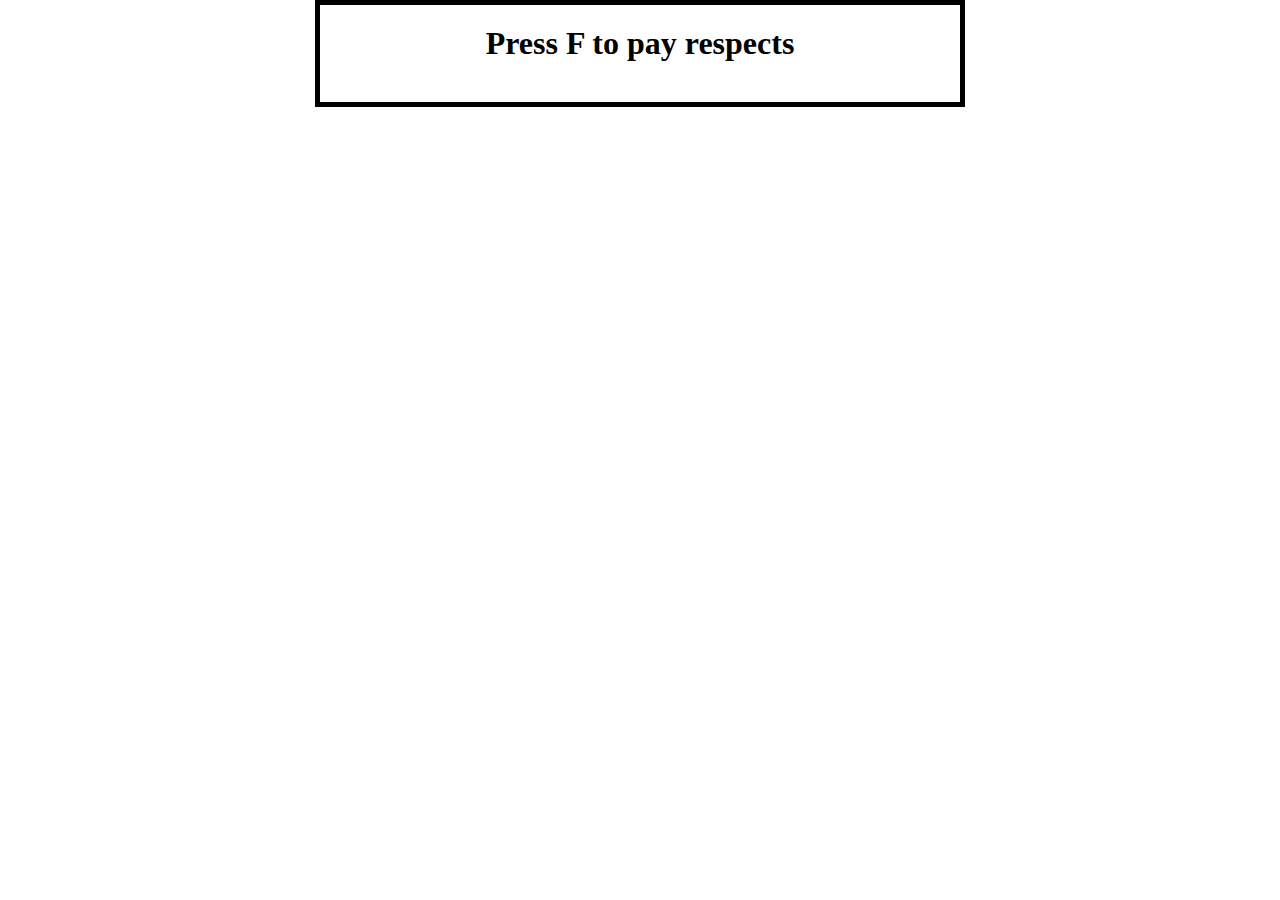
<file: index.html>
<!DOCTYPE html>
<html>
	<head>
		<link href="./styles/style.css" rel="stylesheet" type="text/css">
		<meta charset="utf-8">
		<title>F</title>
	</head>
	<body>
		<h1>Press F to pay respects</h1>
		<script src="scripts/main.js"></script>
	</body>
</html>
</file>
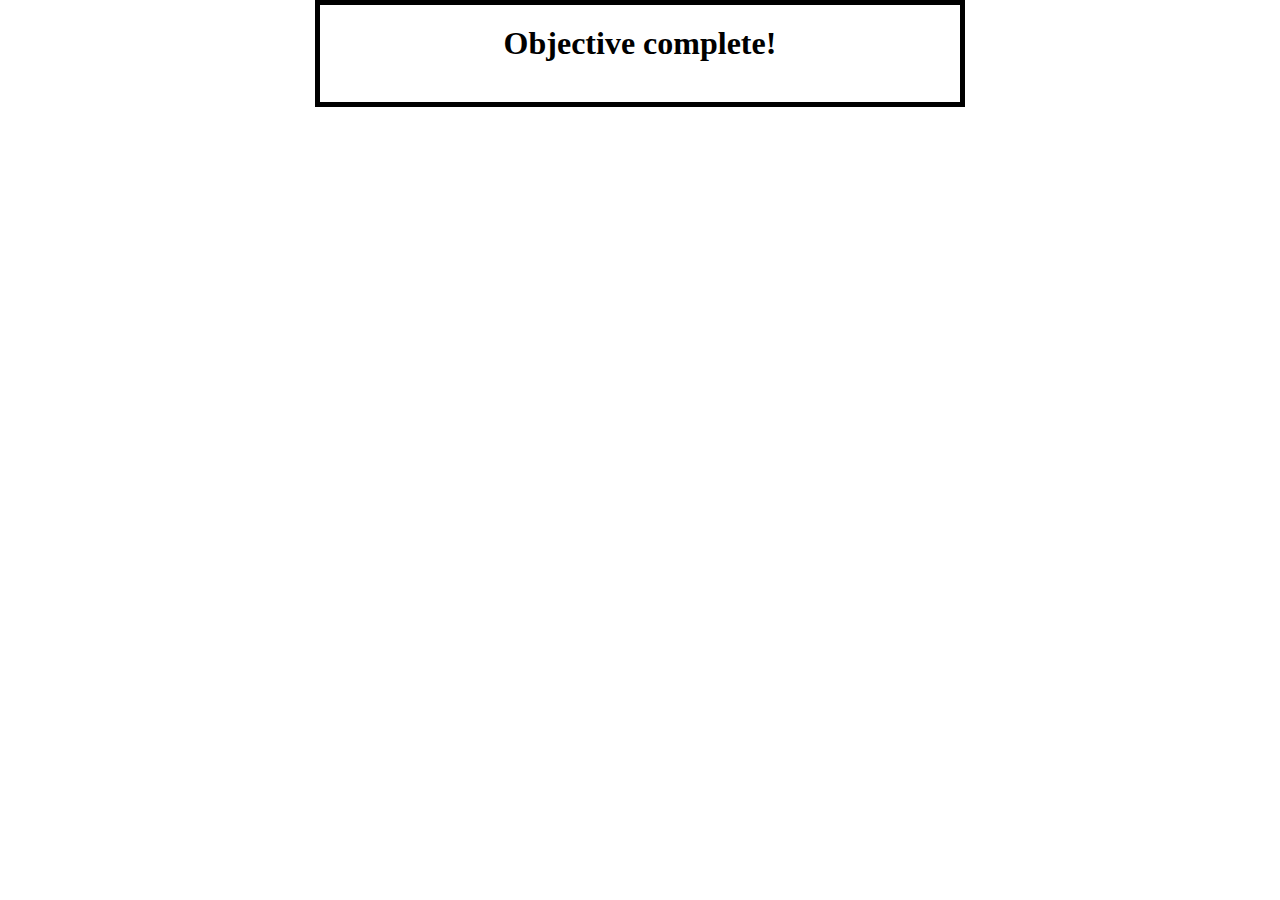
<file: f/index.html>
<!DOCTYPE html>
<html>
	<head>
		<link href="../styles/style.css" rel="stylesheet" type="text/css">
		<meta charset="utf-8">
		<title>F</title>
	</head>
	<body>
        <h1>Objective complete!</h1> 
	</body>
</html>
</file>
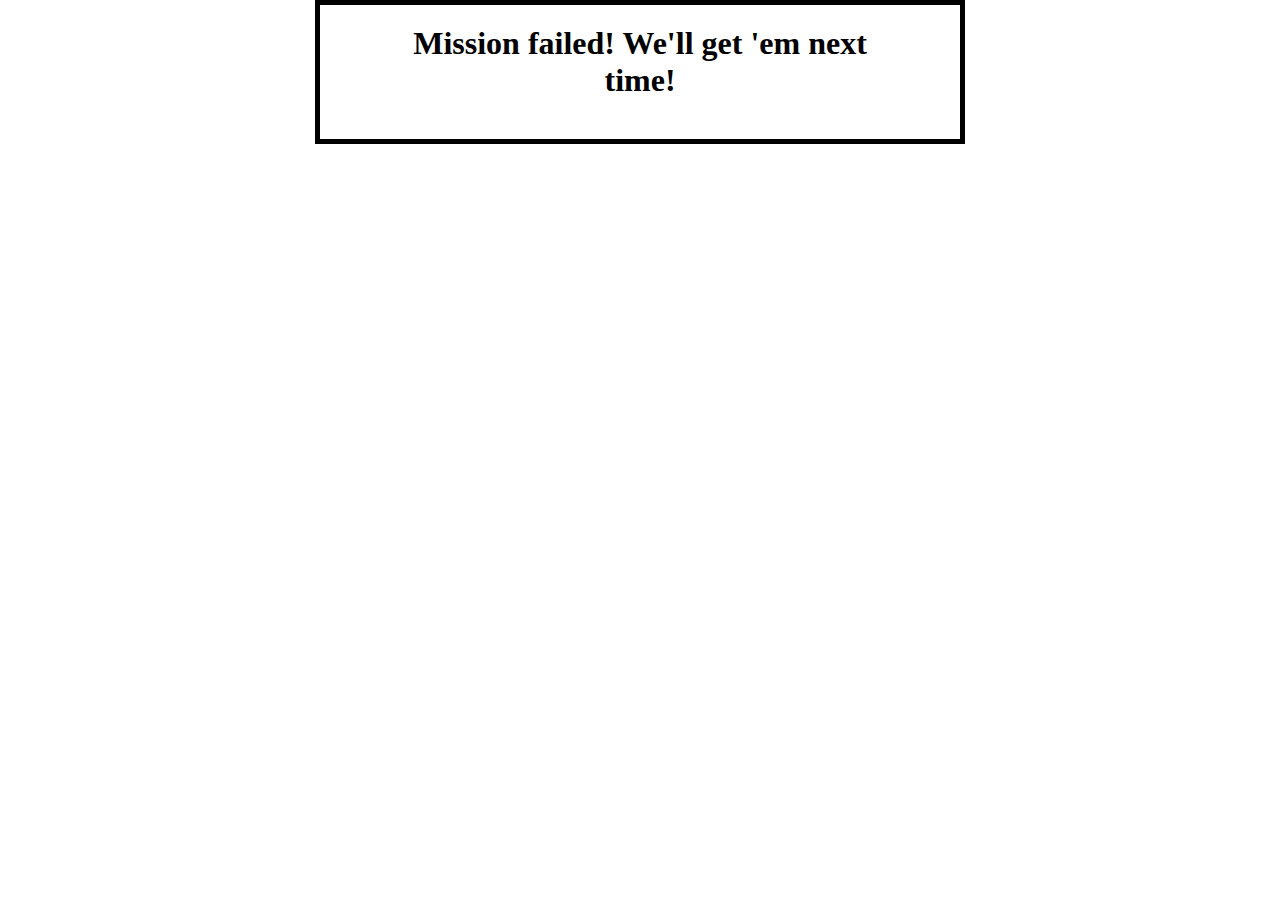
<file: not-f/index.html>
<!DOCTYPE html>
<html>
	<head>
		<link href="../styles/style.css" rel="stylesheet" type="text/css">
		<meta charset="utf-8">
		<title>F</title>
	</head>
	<body>
        <h1>Mission failed! We'll get 'em next time!</h1> 
	</body>
</html>
</file>
<file: styles/style.css>
p, h1 {
    width: 500px;
    margin: 0 auto;
    text-align: center;
}


body {
    width: 600px;
    margin: 0 auto;
    padding: 0 20px 20px 20px;
    border: 5px solid black;
}

h1 {
    padding: 20px 0;
}
</file>
